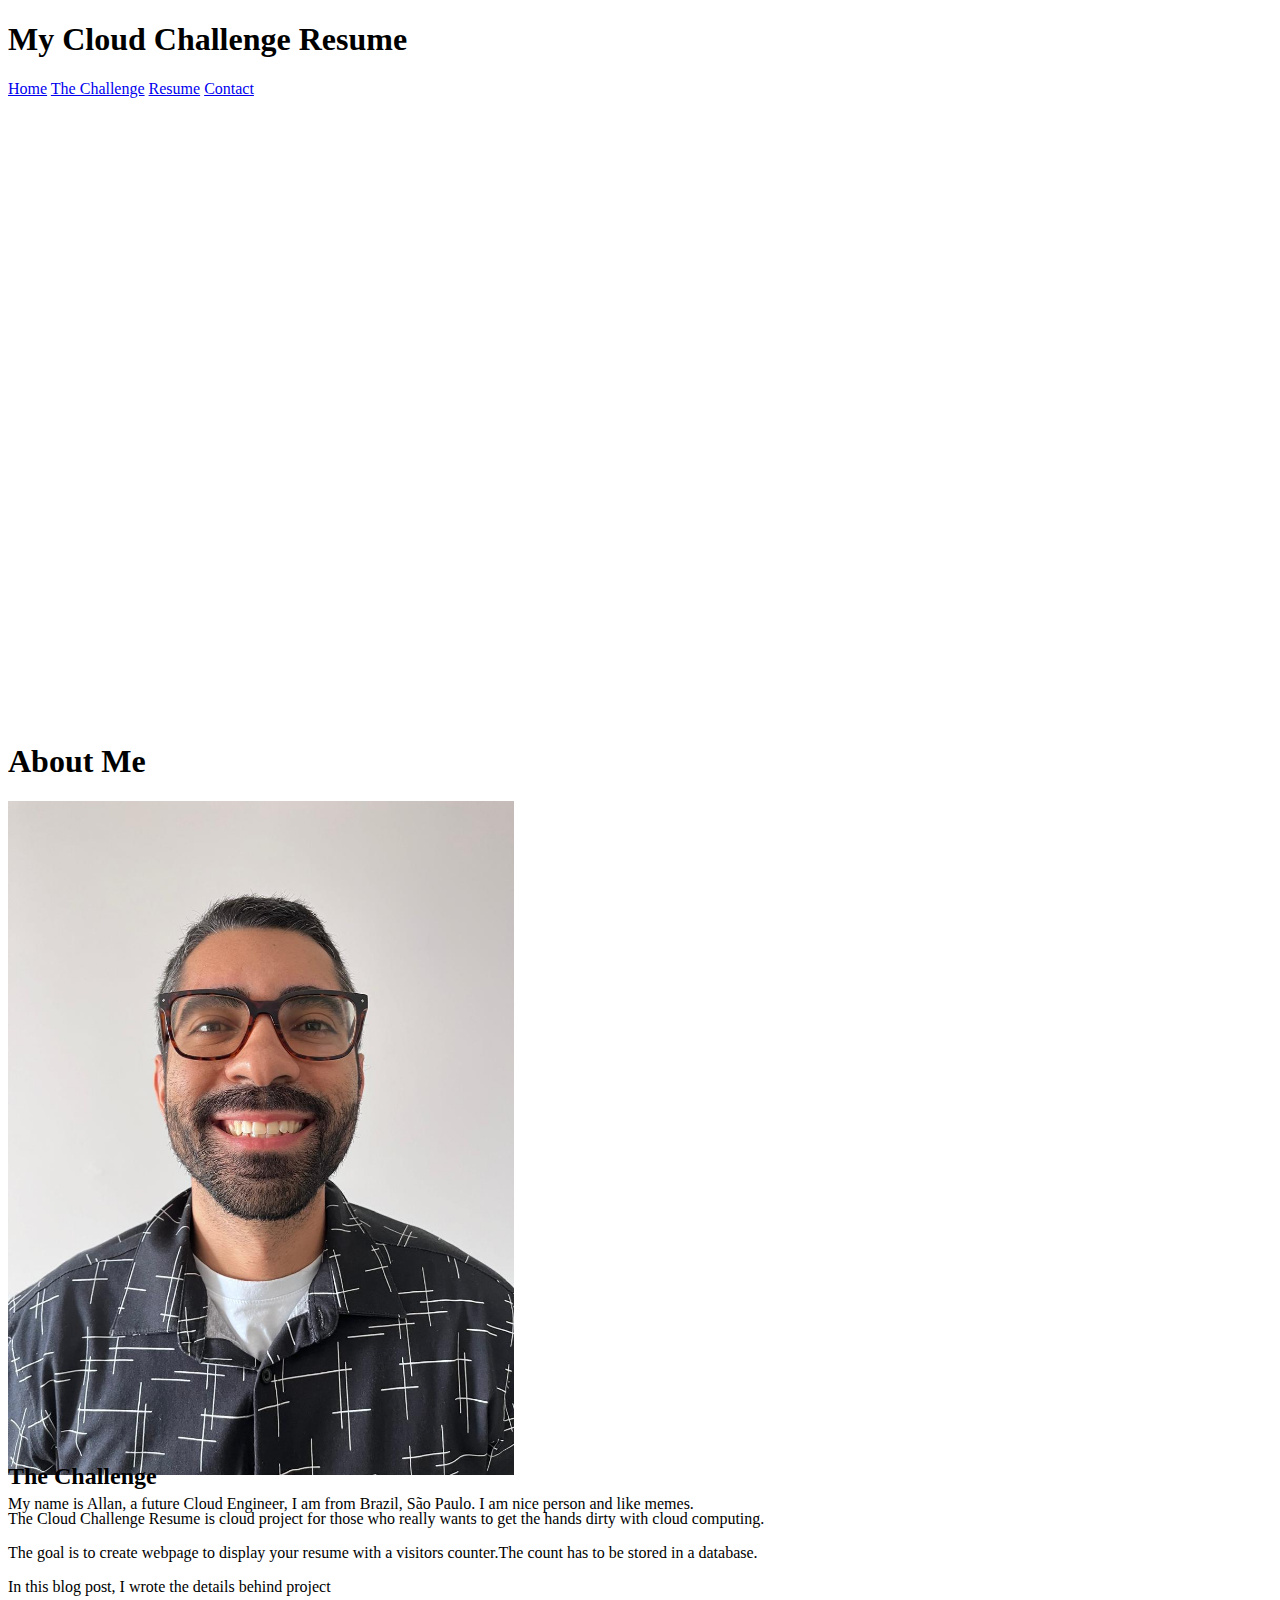
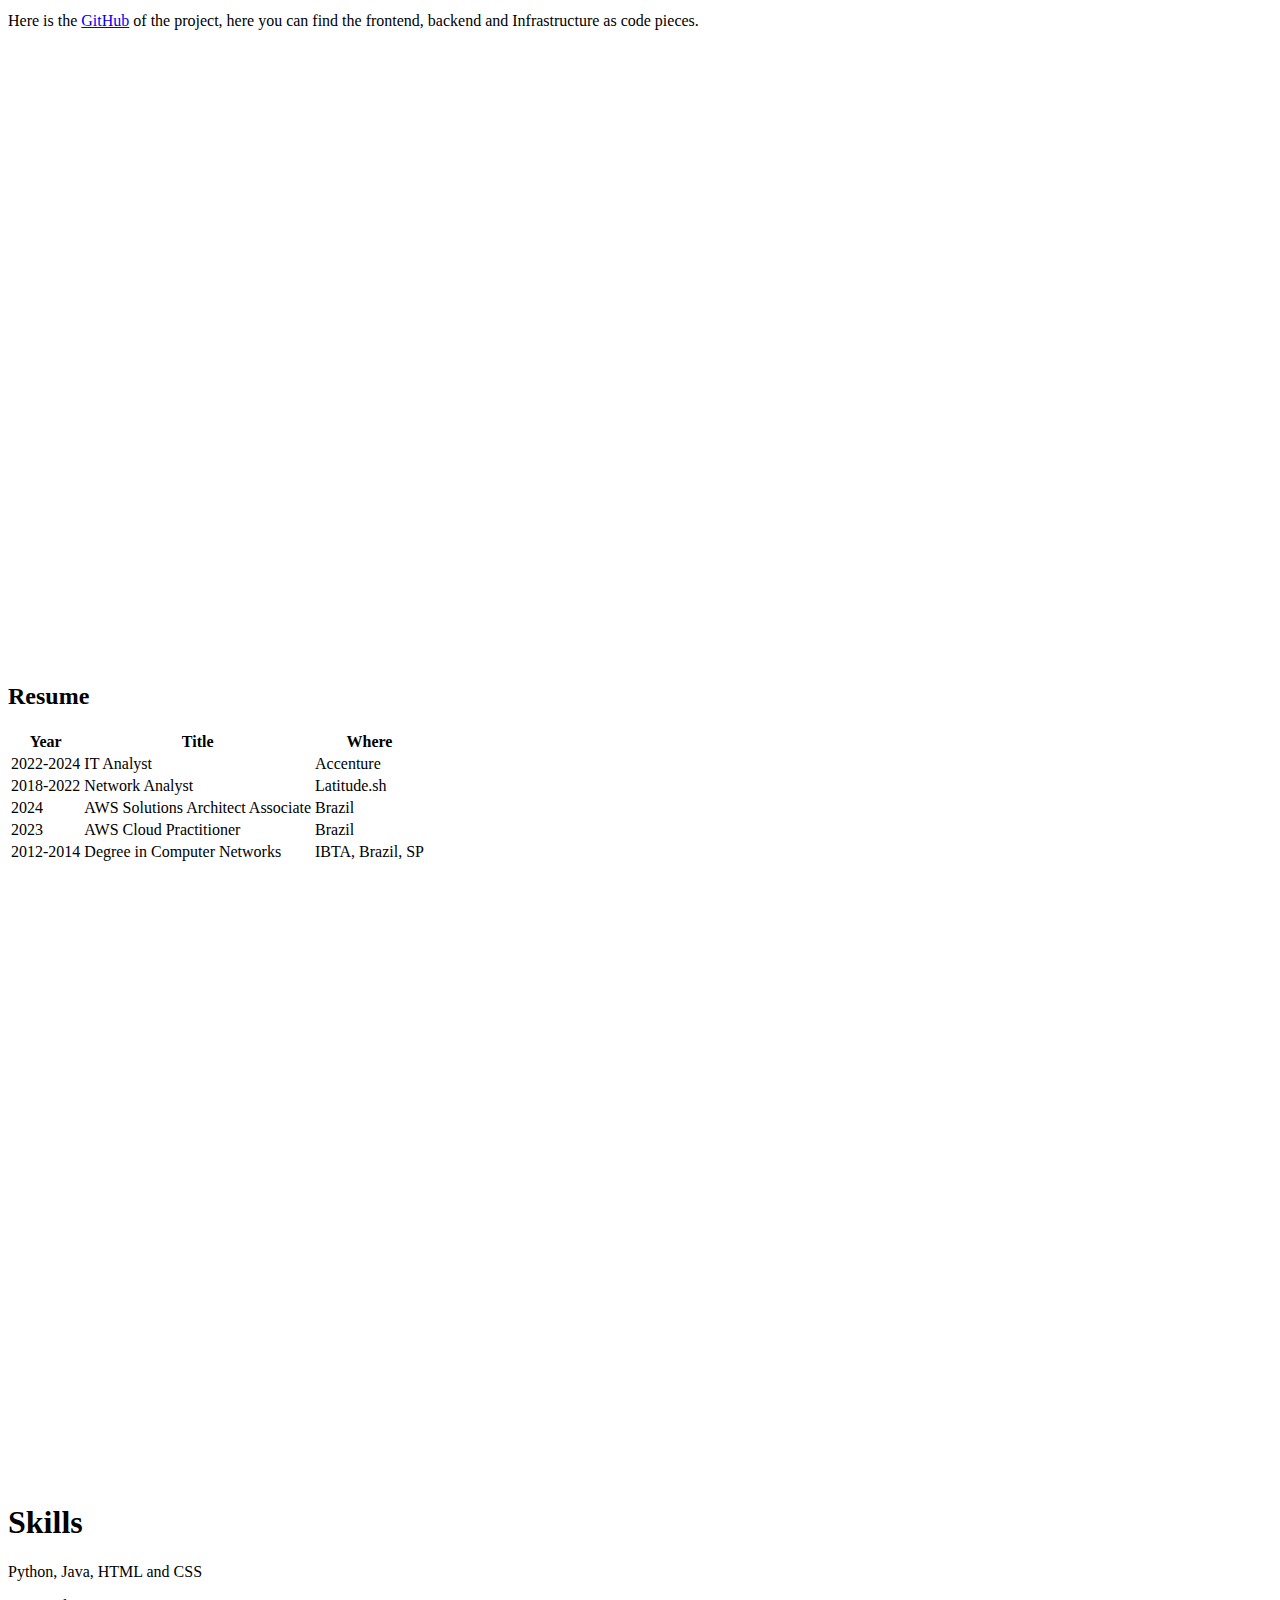
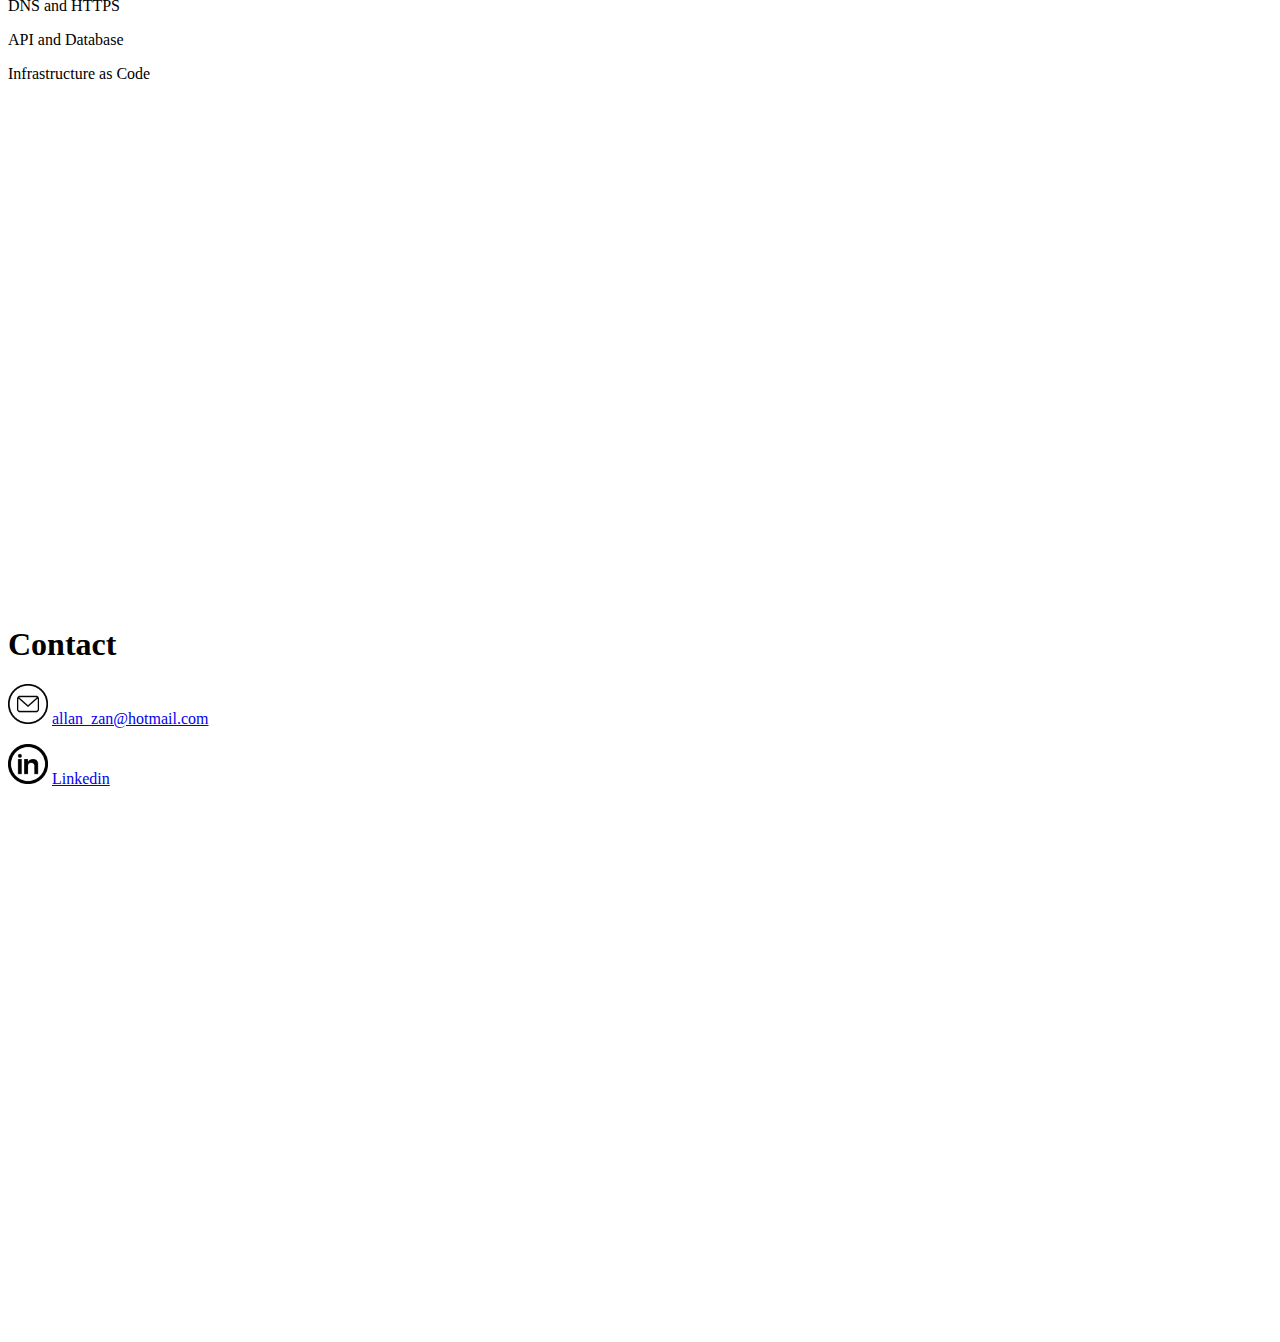
<file: terraform/www/index.html>
<!DOCTYPE html>
<html>
<head>
<title>Cloud Resume</title>
<meta charset="UTF-8">
<meta name="viewport" content="width=device-width, initial-scale=1">
<link rel="stylesheet" href="https://www.w3schools.com/w3css/5/w3.css">
</head>
<body class="w3-content" style="max-width:1300px">

<!-- First Grid: Logo & About -->
<div class="w3-row">
  <div class="w3-half w3-black w3-container w3-center" style="height:700px">
    <div class="w3-padding-64">
      <h1>My Cloud Challenge Resume</h1>
    </div>
    <div class="w3-padding-64">
      <a href="#" class="w3-button w3-black w3-block w3-hover-blue-grey w3-padding-16">Home</a>
      <a href="#work" class="w3-button w3-black w3-block w3-hover-teal w3-padding-16">The Challenge</a>
     <a href="#work" class="w3-button w3-black w3-block w3-hover-dark-grey w3-padding-16">Resume</a>
      <a href="#contact" class="w3-button w3-black w3-block w3-hover-brown w3-padding-16">Contact</a>
    </div>
  </div>
  <div class="w3-half w3-blue-grey w3-container" style="height:700px">
    <div class="w3-padding-64 w3-center">
      <h1>About Me</h1>
      <img src="assets/allan.jpeg" class="w3-margin w3-circle" alt="Person" style="width:40%">
      <div class="w3-left-align w3-padding-large">
        <p>My name is Allan, a future Cloud Engineer, I am from Brazil, São Paulo. I am nice person and like memes.
      </div>
    </div>
  </div>
</div>

<!-- Second Grid: Work & Resume -->
<div class="w3-row">
  <div class="w3-half w3-light-grey w3-center" style="min-height:800px" id="work">
    <div class="w3-padding-64">
      <h2>The Challenge</h2>
      <p>The Cloud Challenge Resume is cloud project for those who really wants to get the hands dirty with cloud computing.</p>
      <p>The goal is to create webpage to display your resume with a visitors counter.The count has to be stored in a database.</p>
      <p>In this blog post, I wrote the details behind project</p>
      <p>Here is the <a href="https://github.com/Autodotnet/cloud-challenge">GitHub</a> of the project, here you can find the frontend, backend and Infrastructure as code pieces.</p>

      </p>
    </div><br>
  </div>
  <div class="w3-half w3-indigo w3-container" style="min-height:800px">
    <div class="w3-padding-64 w3-center">
      <h2>Resume</h2>
      <div class="w3-container w3-responsive">
        <table class="w3-table">
          <tr>
            <th>Year</th>
            <th>Title</th>
            <th>Where</th>
          </tr>
          <tr class="w3-white">
            <td>2022-2024</td>
            <td>IT Analyst</td>
            <td>Accenture</td>
          </tr>
          <tr>
            <td>2018-2022</td>
            <td>Network Analyst</td>
            <td>Latitude.sh</td>
          </tr>
          <tr class="w3-white">
            <td>2024</td>
            <td>AWS Solutions Architect Associate</td>
            <td>Brazil</td>
          </tr>
          <tr>
            <td>2023</td>
            <td>AWS Cloud Practitioner</td>
            <td>Brazil</td>
          </tr>
          <tr class="w3-white">
            <td>2012-2014</td>
            <td>Degree in Computer Networks</td>
            <td>IBTA, Brazil, SP</td>
          </tr>

        </table>
      </div>
    </div>
  </div>
</div>

<!-- Third Grid: Swing By & Contact -->
<div class="w3-row" id="contact">
  <div class="w3-half w3-dark-grey w3-container w3-center" style="height:700px">
    <div class="w3-padding-64">
      <h1>Skills</h1>
    </div>
    <div class="w3-padding-64">
      <p>Python, Java, HTML and CSS
      <p>DNS and HTTPS</p>
      <p>API and Database</p>
      <p>Infrastructure as Code</p>
    </div>
  </div>
  <div class="w3-half w3-teal w3-container" style="height:700px">
    <div class="w3-padding-64 w3-padding-large">
      <h1>Contact</h1>
      
      <p><img src="assets/email-icon-png-transparent-0.jpg" width="40" height="40"> <a href="allan_zan@hotmail.com">allan_zan@hotmail.com</a></p>
      <p><img src="assets/linkedin_icon.png" width="40" height="40"> <a href="https://www.linkedin.com/in/allan-zanella-885008ab/">Linkedin</a></p>
      
    </div>
  </div>
</div>

<script src="fetch_post.js"></script>
    <script>
       fetch('https://25l04ftyd2.execute-api.us-east-1.amazonaws.com/dev/read', {
         method: 'POST',
         headers: {
            'Content-Type': 'application/json'
      },
      body: JSON.stringify({"operation": "read", "payload": {"Key": {"id": "visitors"}}})
      })
      .then(response => response.json())
      .then(data => {
      let number = (data.Item.number)
      document.getElementById("visitors").textContent = "visitors: " + number})
   </script>

<!-- Footer -->
<footer class="w3-container w3-black w3-padding-16">
  <p id="visitors"></p>
</footer>

</body>
</html>
</file>
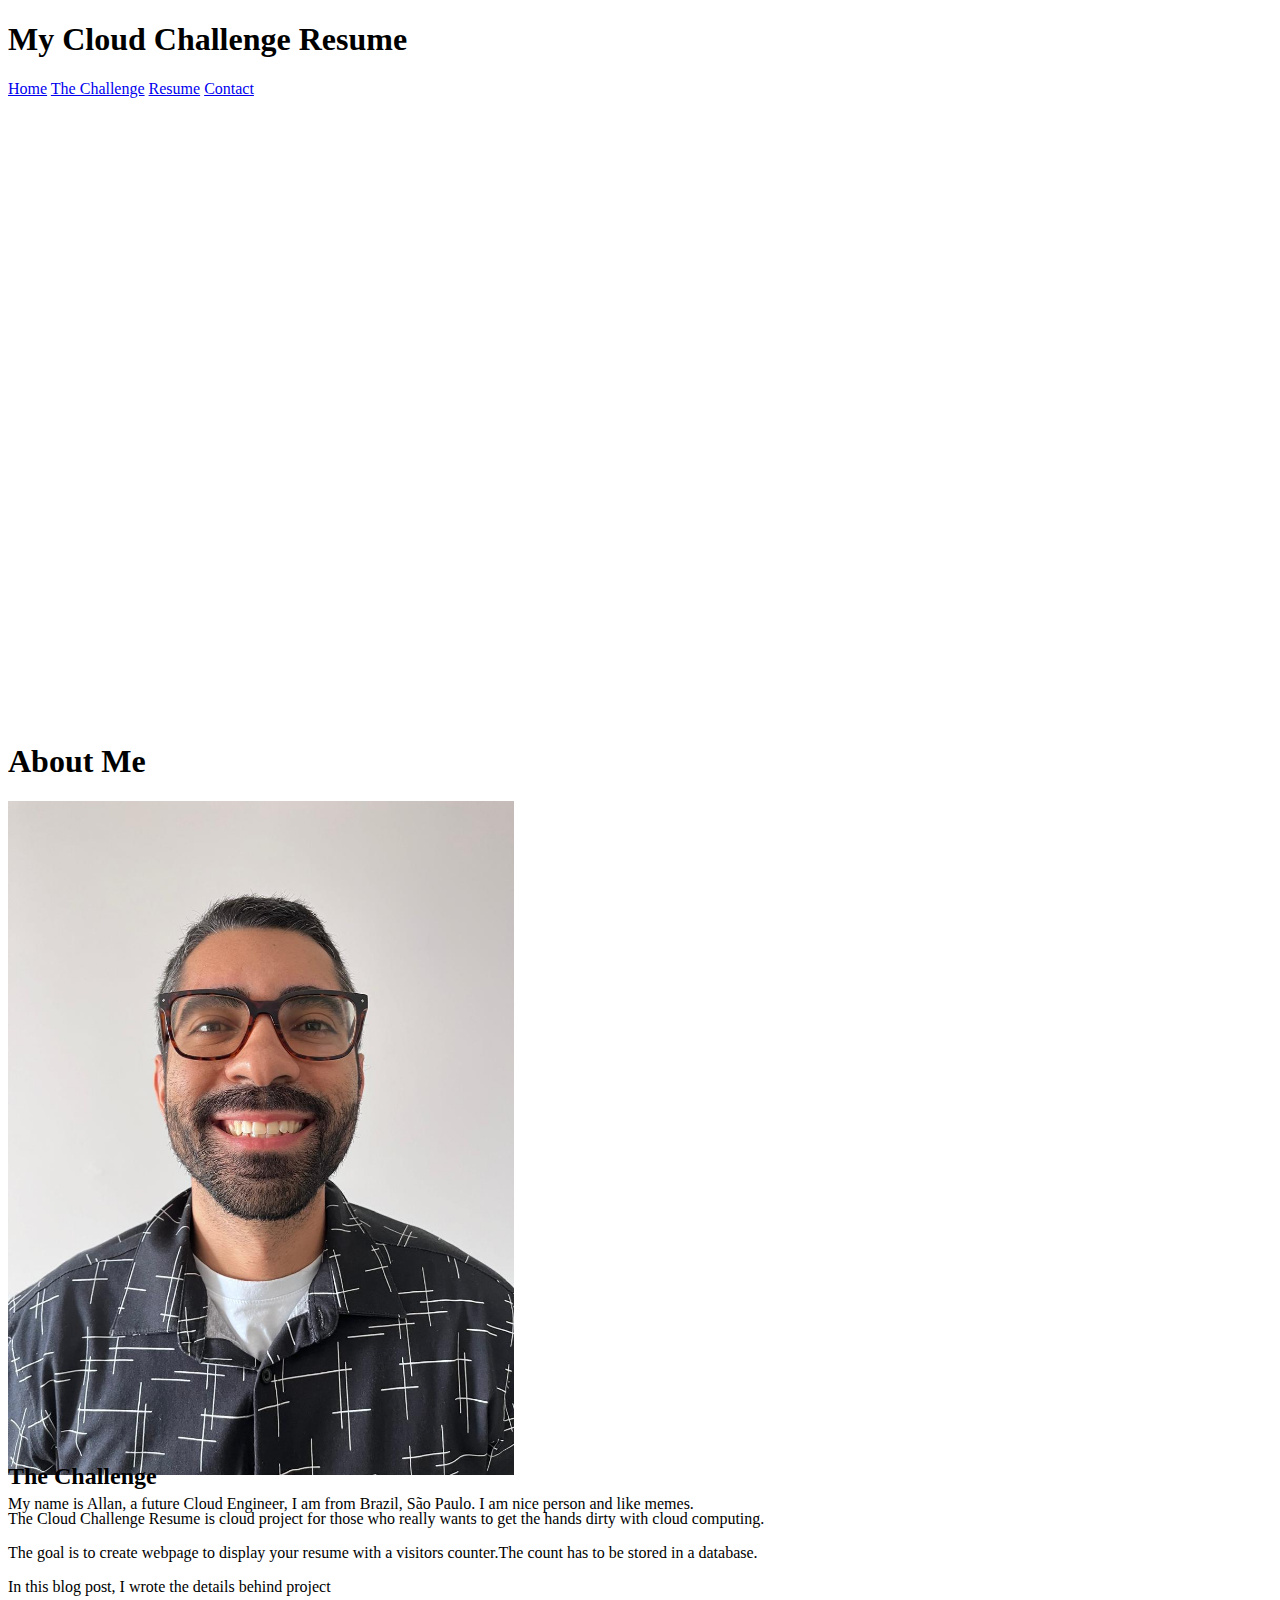
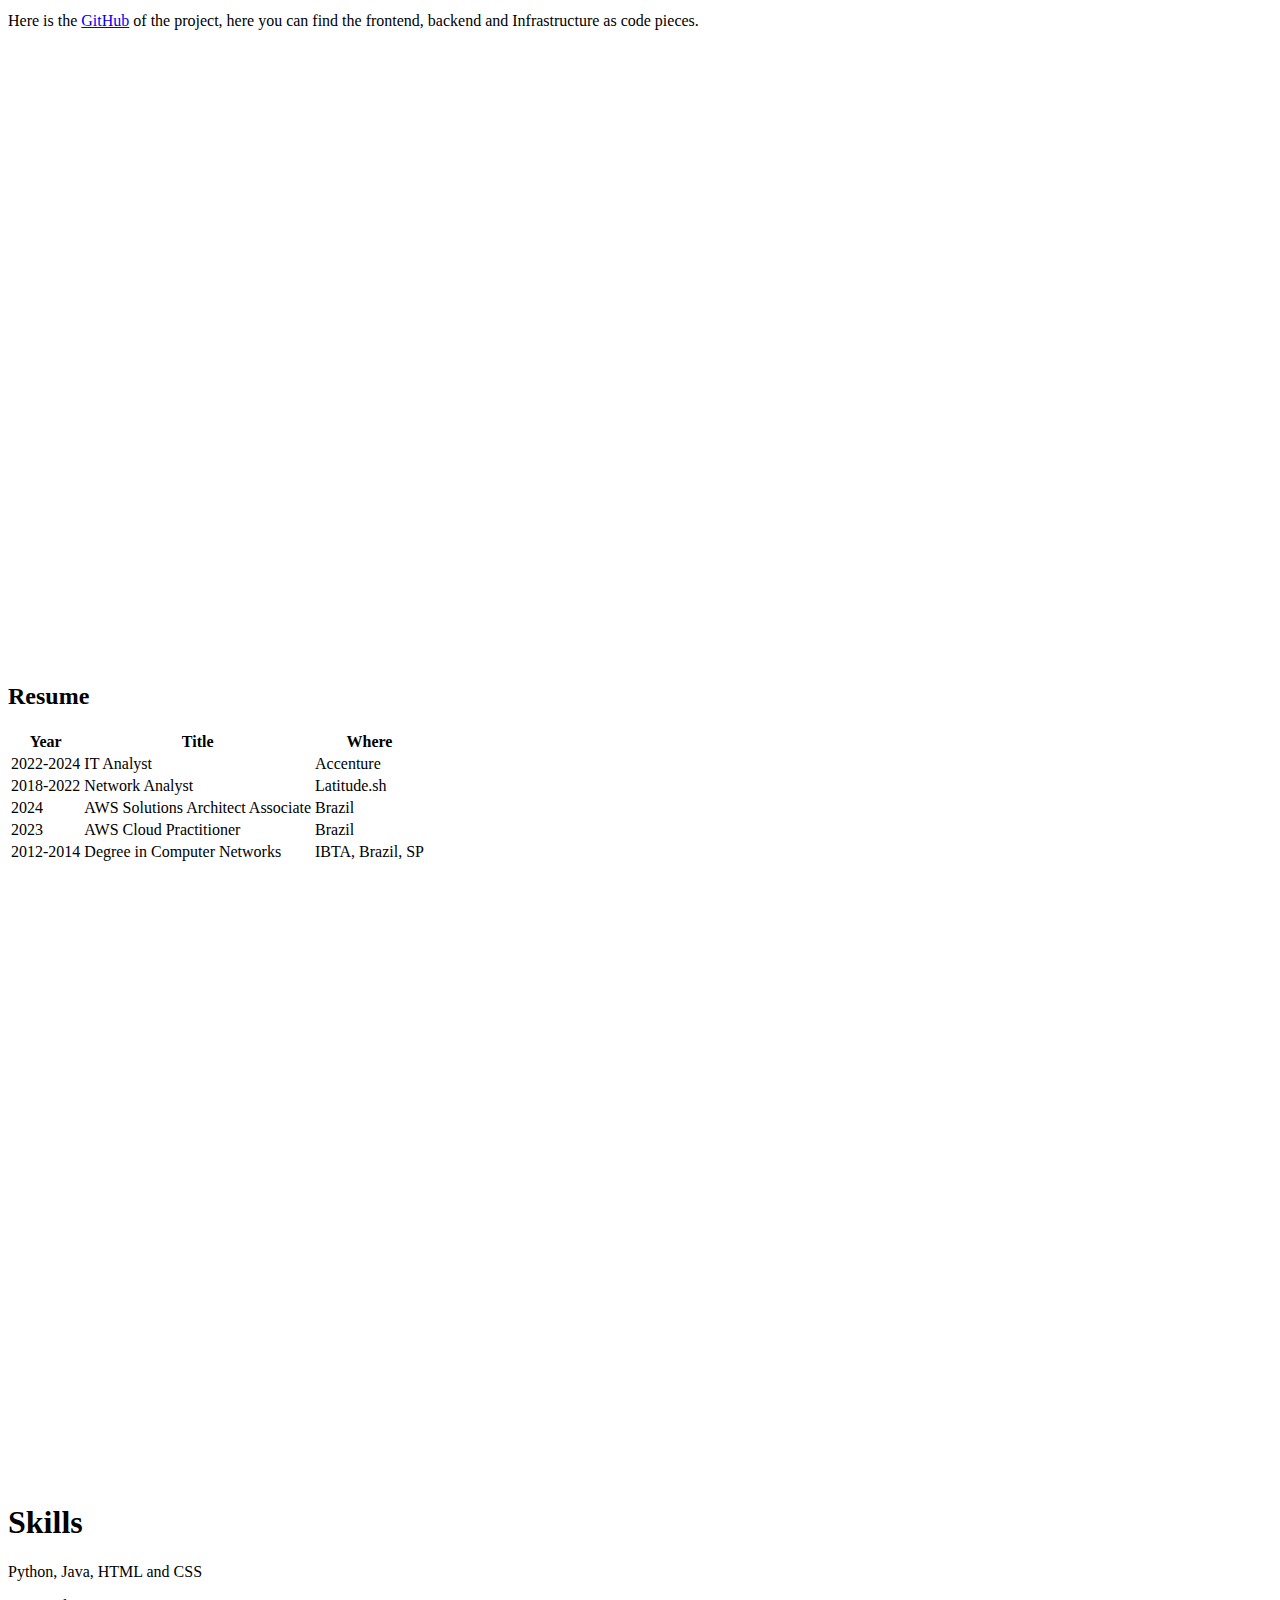
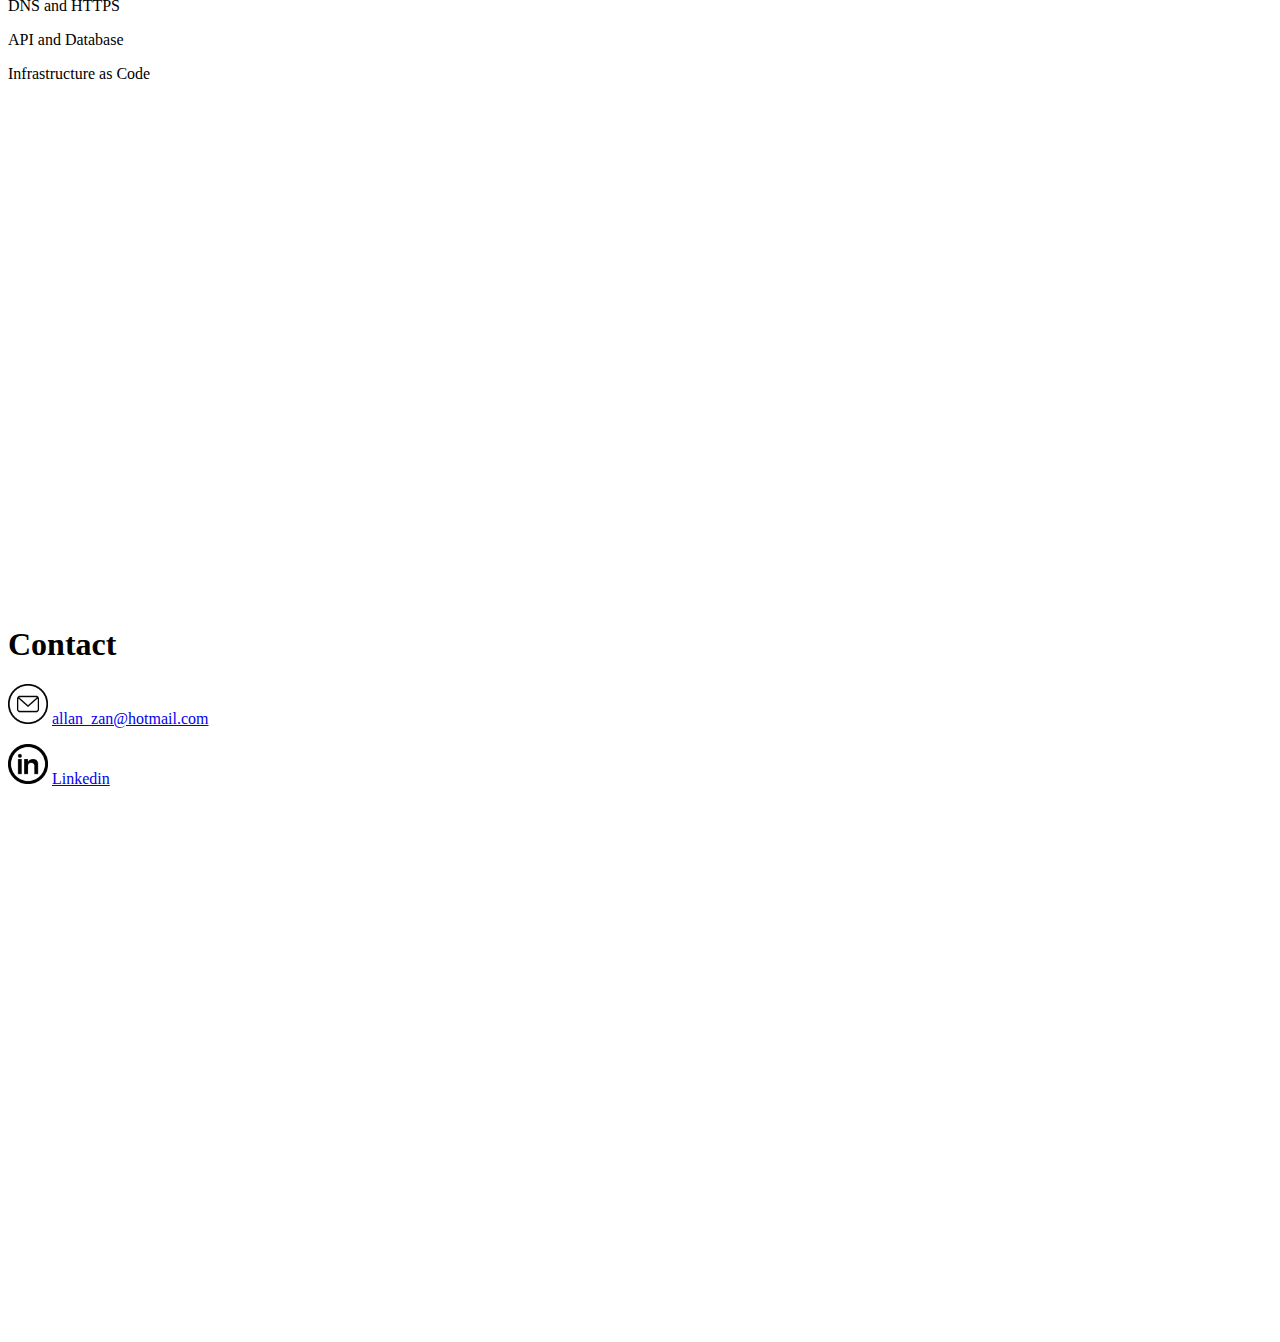
<file: terraform/frontend/www/index.html>
<!DOCTYPE html>
<html>
<head>
<title>Cloud Resume</title>
<meta charset="UTF-8">
<meta name="viewport" content="width=device-width, initial-scale=1">
<link rel="stylesheet" href="https://www.w3schools.com/w3css/5/w3.css">
</head>
<body class="w3-content" style="max-width:1300px">

<!-- First Grid: Logo & About -->
<div class="w3-row">
  <div class="w3-half w3-black w3-container w3-center" style="height:700px">
    <div class="w3-padding-64">
      <h1>My Cloud Challenge Resume</h1>
    </div>
    <div class="w3-padding-64">
      <a href="#" class="w3-button w3-black w3-block w3-hover-blue-grey w3-padding-16">Home</a>
      <a href="#work" class="w3-button w3-black w3-block w3-hover-teal w3-padding-16">The Challenge</a>
     <a href="#work" class="w3-button w3-black w3-block w3-hover-dark-grey w3-padding-16">Resume</a>
      <a href="#contact" class="w3-button w3-black w3-block w3-hover-brown w3-padding-16">Contact</a>
    </div>
  </div>
  <div class="w3-half w3-blue-grey w3-container" style="height:700px">
    <div class="w3-padding-64 w3-center">
      <h1>About Me</h1>
      <img src="assets/allan.jpeg" class="w3-margin w3-circle" alt="Person" style="width:40%">
      <div class="w3-left-align w3-padding-large">
        <p>My name is Allan, a future Cloud Engineer, I am from Brazil, São Paulo. I am nice person and like memes.
      </div>
    </div>
  </div>
</div>

<!-- Second Grid: Work & Resume -->
<div class="w3-row">
  <div class="w3-half w3-light-grey w3-center" style="min-height:800px" id="work">
    <div class="w3-padding-64">
      <h2>The Challenge</h2>
      <p>The Cloud Challenge Resume is cloud project for those who really wants to get the hands dirty with cloud computing.</p>
      <p>The goal is to create webpage to display your resume with a visitors counter.The count has to be stored in a database.</p>
      <p>In this blog post, I wrote the details behind project</p>
      <p>Here is the <a href="https://github.com/Autodotnet/cloud-challenge">GitHub</a> of the project, here you can find the frontend, backend and Infrastructure as code pieces.</p>

      </p>
    </div><br>
  </div>
  <div class="w3-half w3-indigo w3-container" style="min-height:800px">
    <div class="w3-padding-64 w3-center">
      <h2>Resume</h2>
      <div class="w3-container w3-responsive">
        <table class="w3-table">
          <tr>
            <th>Year</th>
            <th>Title</th>
            <th>Where</th>
          </tr>
          <tr class="w3-white">
            <td>2022-2024</td>
            <td>IT Analyst</td>
            <td>Accenture</td>
          </tr>
          <tr>
            <td>2018-2022</td>
            <td>Network Analyst</td>
            <td>Latitude.sh</td>
          </tr>
          <tr class="w3-white">
            <td>2024</td>
            <td>AWS Solutions Architect Associate</td>
            <td>Brazil</td>
          </tr>
          <tr>
            <td>2023</td>
            <td>AWS Cloud Practitioner</td>
            <td>Brazil</td>
          </tr>
          <tr class="w3-white">
            <td>2012-2014</td>
            <td>Degree in Computer Networks</td>
            <td>IBTA, Brazil, SP</td>
          </tr>

        </table>
      </div>
    </div>
  </div>
</div>

<!-- Third Grid: Swing By & Contact -->
<div class="w3-row" id="contact">
  <div class="w3-half w3-dark-grey w3-container w3-center" style="height:700px">
    <div class="w3-padding-64">
      <h1>Skills</h1>
    </div>
    <div class="w3-padding-64">
      <p>Python, Java, HTML and CSS
      <p>DNS and HTTPS</p>
      <p>API and Database</p>
      <p>Infrastructure as Code</p>
    </div>
  </div>
  <div class="w3-half w3-teal w3-container" style="height:700px">
    <div class="w3-padding-64 w3-padding-large">
      <h1>Contact</h1>
      
      <p><img src="assets/email-icon-png-transparent-0.jpg" width="40" height="40"> <a href="allan_zan@hotmail.com">allan_zan@hotmail.com</a></p>
      <p><img src="assets/linkedin_icon.png" width="40" height="40"> <a href="https://www.linkedin.com/in/allan-zanella-885008ab/">Linkedin</a></p>
      
    </div>
  </div>
</div>

<script src="fetch_post.js"></script>
    <script>
       fetch('https://bcf6k7cwy7.execute-api.us-east-1.amazonaws.com/dev/read', {
         method: 'POST',
         headers: {
            'Content-Type': 'application/json'
      },
      body: JSON.stringify({"operation": "read", "payload": {"Key": {"id": "visitors"}}})
      })
      .then(response => response.json())
      .then(data => {
      let number = (data.Item.number)
      document.getElementById("visitors").textContent = "visitors: " + number})
   </script>

<!-- Footer -->
<footer class="w3-container w3-black w3-padding-16">
  <p id="visitors"></p>
</footer>

</body>
</html>
</file>
